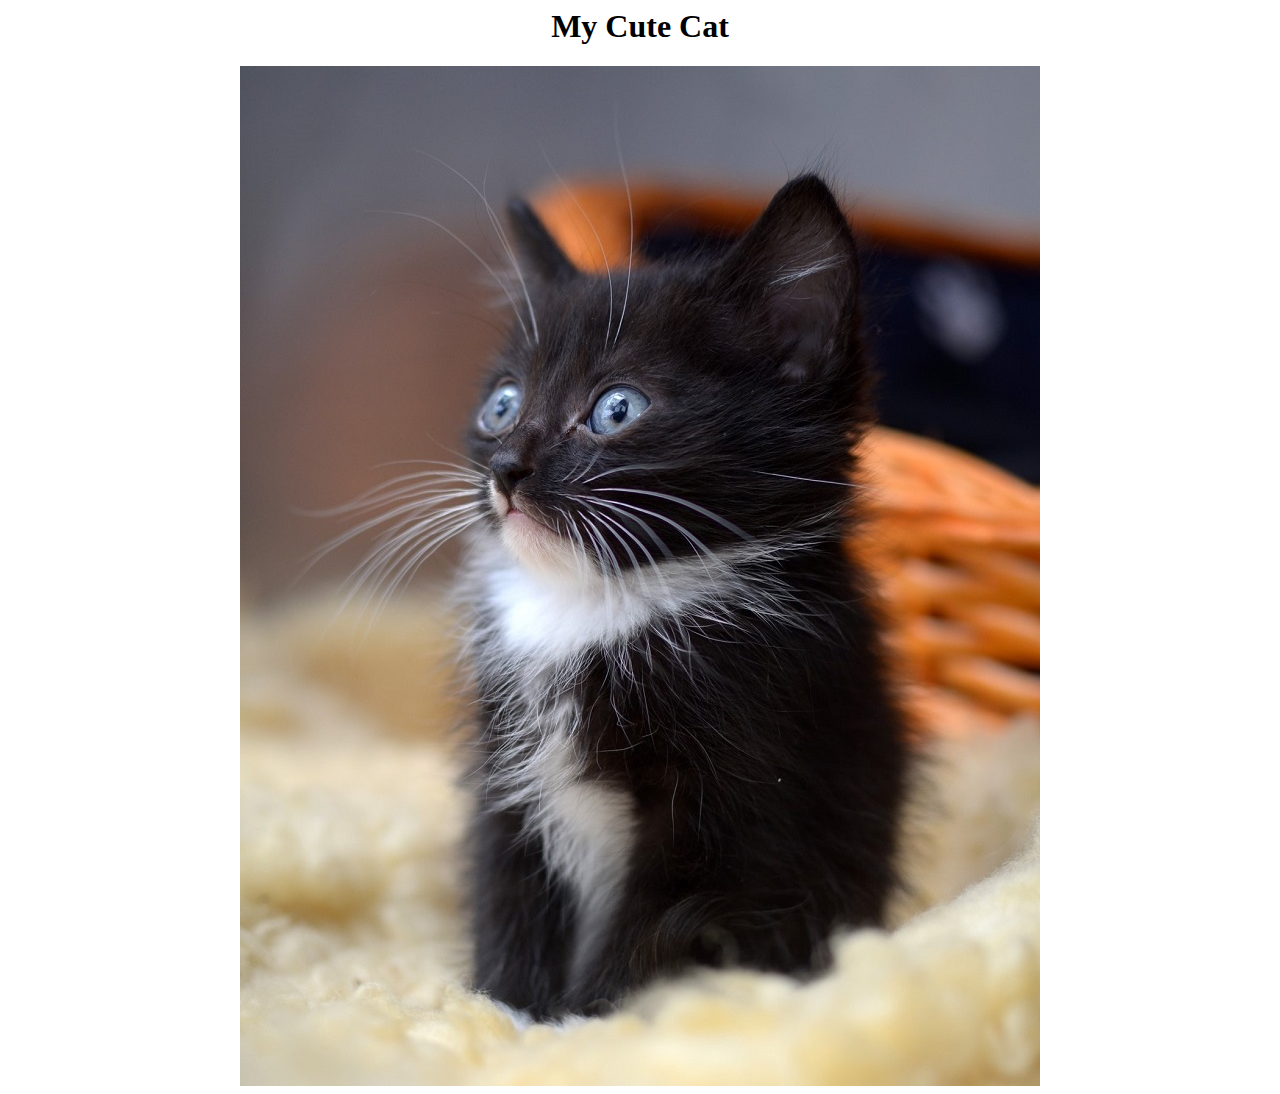
<file: AWS/Hands_on/03_25_2024-Guile-S3-1/index.html>
<html>
	<head>
		<title> Cute Cat </title>
	</head>
	<body>
		<center><h1> My Cute Cat </h1><center>
		<center><img src="cat.jpg" alt="Cute Cat"</center>
		<!-- <p><center> <a href="/kitten/cutest.html"> Click here to see cutest cat ever!!!</a> </p> -->
	</body>
</html>
</file>
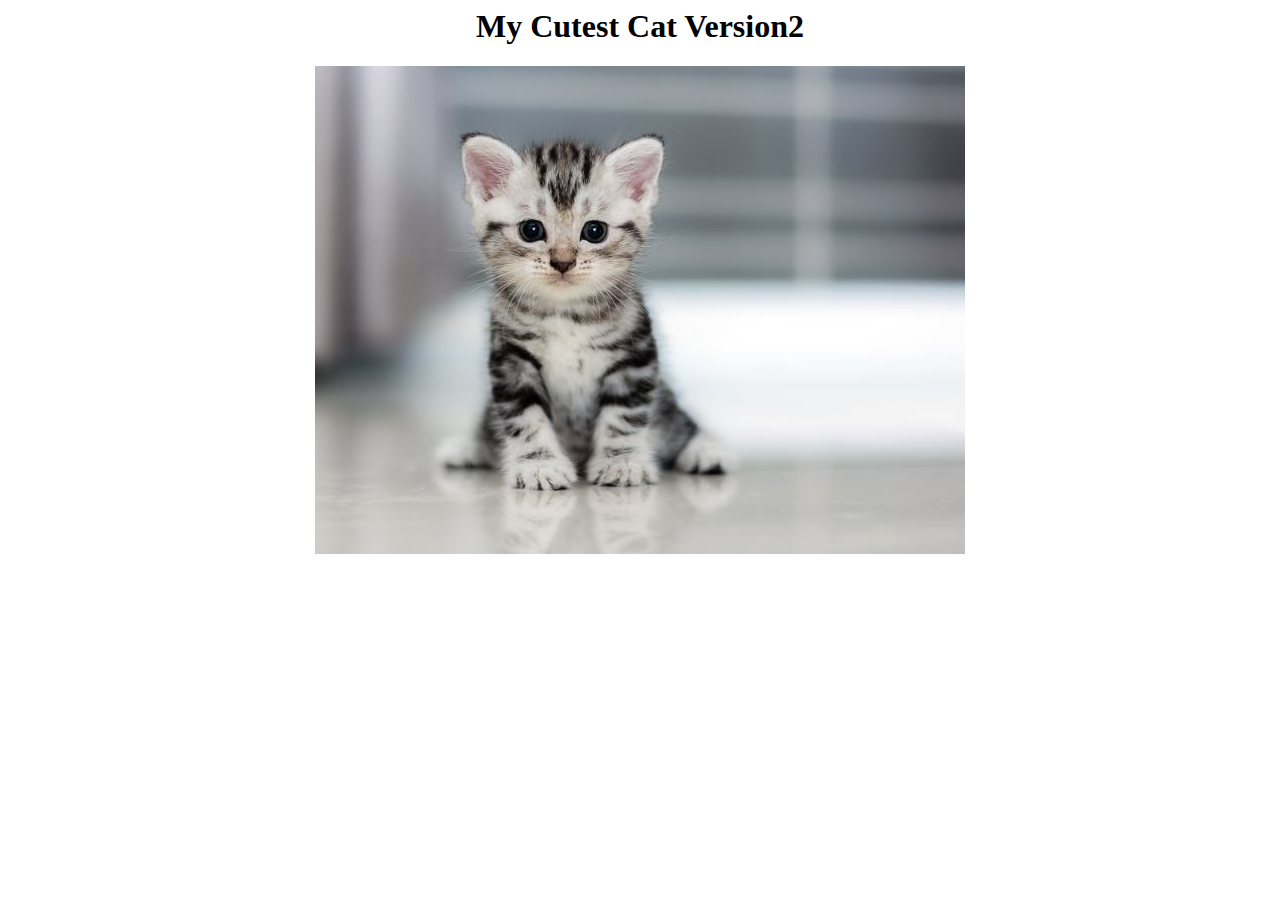
<file: AWS/Hands_on/03_26_2024_S3_2/index.html>
<html>
    <head>
        <title> Cutest Cat </title>
    </head>
    <body>
        <center><h1> My Cutest Cat Version2</h1><center>
        <center><img src="cat.jpg" alt="Cutest Cat"</center>
    </body>
</html>
</file>
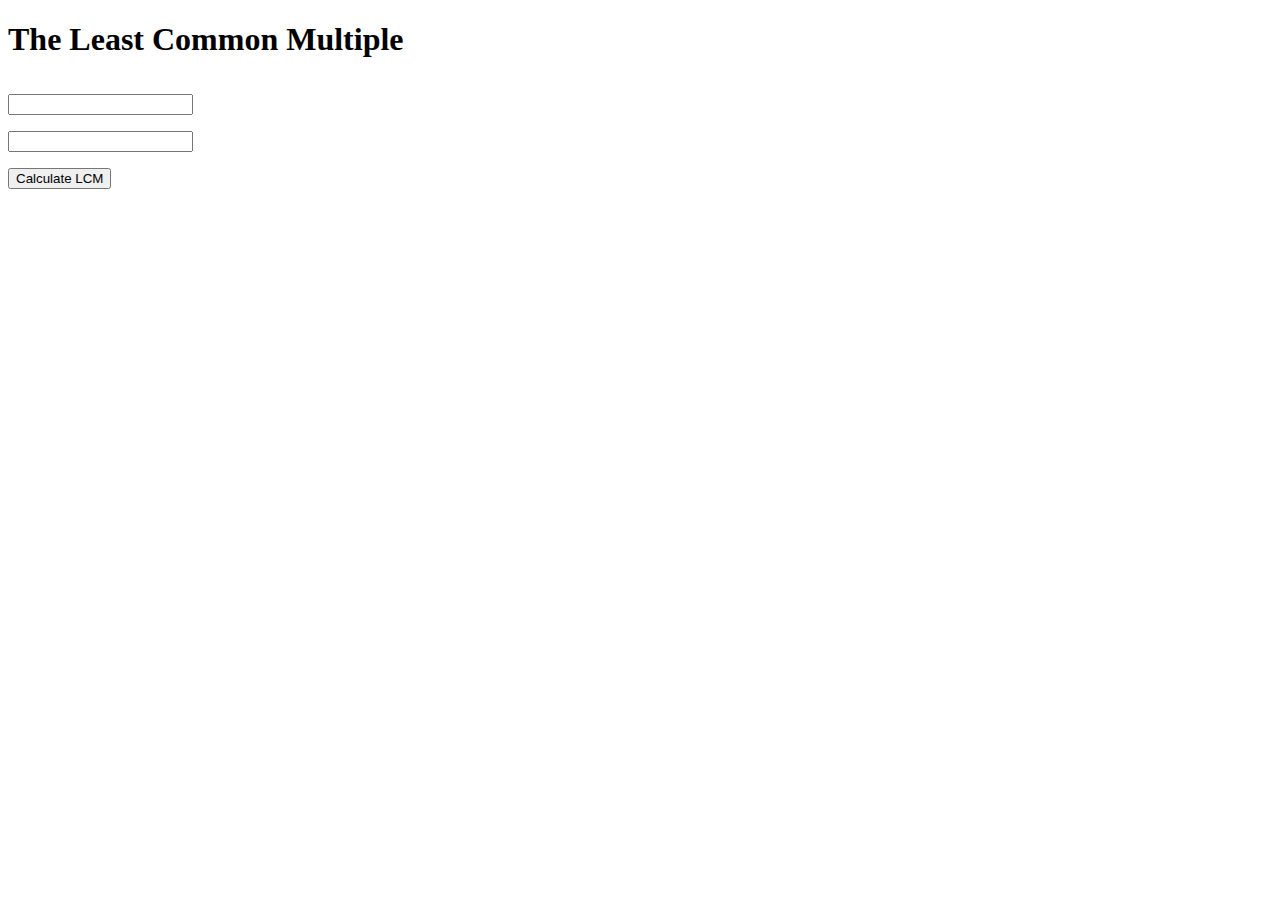
<file: AWS/projects/flask-03-04-If-Handling-Routes-and-Get-Post-Methods/flask-04-handling-forms-POST-GET-Methods/Flask_GET_POST_Methods/templates/index.html>
<!DOCTYPE html>
<html lang="en">
<head>
    <meta charset="UTF-8">
    <meta name="viewport" content="width=device-width, initial-scale=1.0">
    <title>Calculation of LCM</title>
</head>
<body>
    <h1>The Least Common Multiple<h1>
    <form action="/calc" method="POST">
        <input type="number" name = "number1"><br>
        <input type="number" name = "number2"><br> 
        <button>Calculate LCM</button>
    </form>
</body>
</html>
</file>
